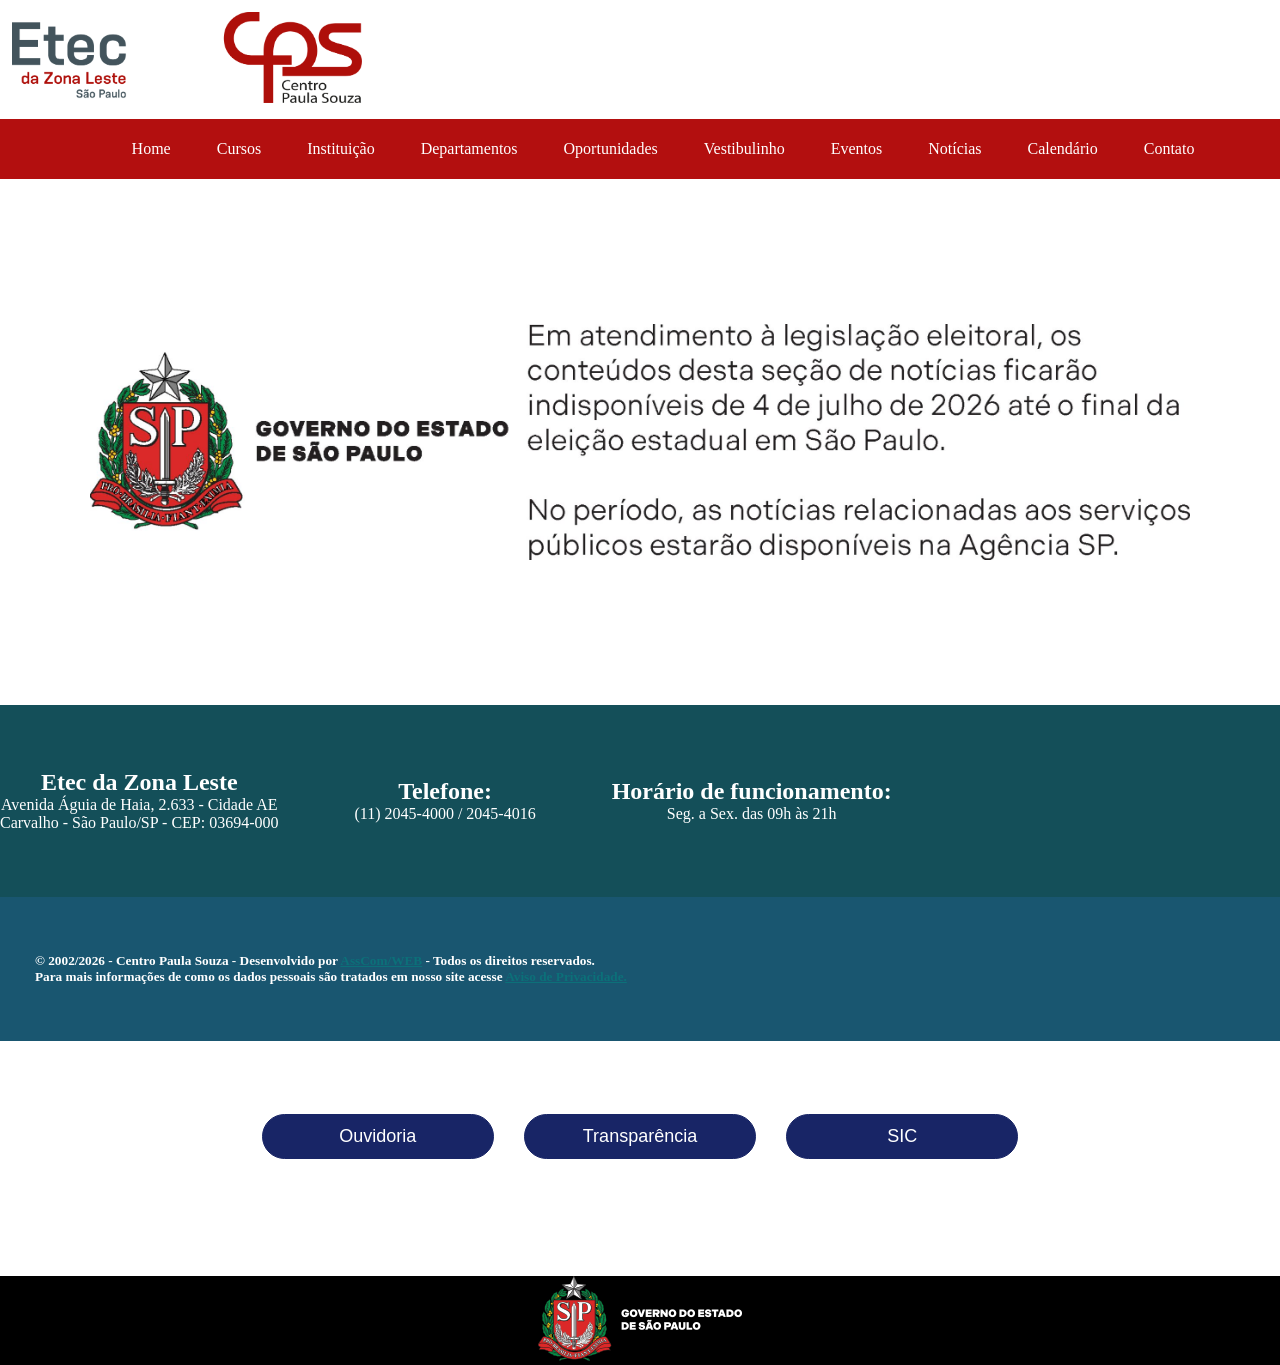
<file: pagina/index.html>
<!DOCTYPE html>
<html lang="pt br">
    <head>
        <meta charset="UTF-8">
        <title>Etec da Zona Leste</title>
        <link rel="icon" href="img/icon.png">
        <link rel="stylesheet" href="style/style.css">
    </head>
    <body>
        <header>
            <div class="cps">
                <img src="img/etecZL.png" width="350" alt="etecZL">
            </div>
        </header>
        <main>
            <nav class="nav">
                <ul>
                    <li><a href="">Home</a></li>
                    <li><a href="">Cursos</a></li>
                    <li><a href="">Instituição</a></li>
                    <li><a href="">Departamentos</a></li>
                    <li><a href="">Oportunidades</a></li>
                    <li><a href="">Vestibulinho</a></li>
                    <li><a href="">Eventos</a></li>
                    <li><a href="">Notícias</a></li>
                    <li><a href="">Calendário</a></li>
                    <li><a href="">Contato</a></li>
                </ul>
            </nav>
            <div class="homeMenu">
                <img src="img/banner.jpg" width="1100" alt="etecZL">
            </div>
            <div class="inf">
                <ul>
                    <h2>Etec da Zona Leste</h2>
                    <li><P>Avenida Águia de Haia, 2.633 - Cidade AE</P></li>
                    <li><p>Carvalho - São Paulo/SP - CEP: 03694-000</p></li>
                </ul>
                <ul>
                    <h2>Telefone:</h2>
                    <li><p>(11) 2045-4000 / 2045-4016</p></li>
                </ul>
                <ul>
                    <h2>Horário de funcionamento:</h2>
                    <li><p>Seg. a Sex. das 09h às 21h</p></li>
                </ul>
            </div>
        </main>
        <footer>
            <div class="foot">
                <h5>© 2002/2026 - Centro Paula Souza - Desenvolvido por <a href="https://www.cps.sp.gov.br/asscom/">AssCom/WEB</a> - Todos os direitos reservados.</h5>
                <h5>Para mais informações de como os dados pessoais são tratados em nosso site acesse 
                    <a href="https://www.cps.sp.gov.br/institucional/sobre-o-centro-paula-souza/aviso-de-privacidade/">Aviso de Privacidade.</a>
                </h5>
            </div>
            <div class="btn">
                <button>Ouvidoria</button>
                <button>Transparência</button>
                <button>SIC</button>
            </div>
            <br>
            <div class="gov">
            <a href="https://www.sp.gov.br/sp">
                <img src="img/logoESP.png">
            </a>
            </div>
        </footer>
    </body>
</html>
</file>
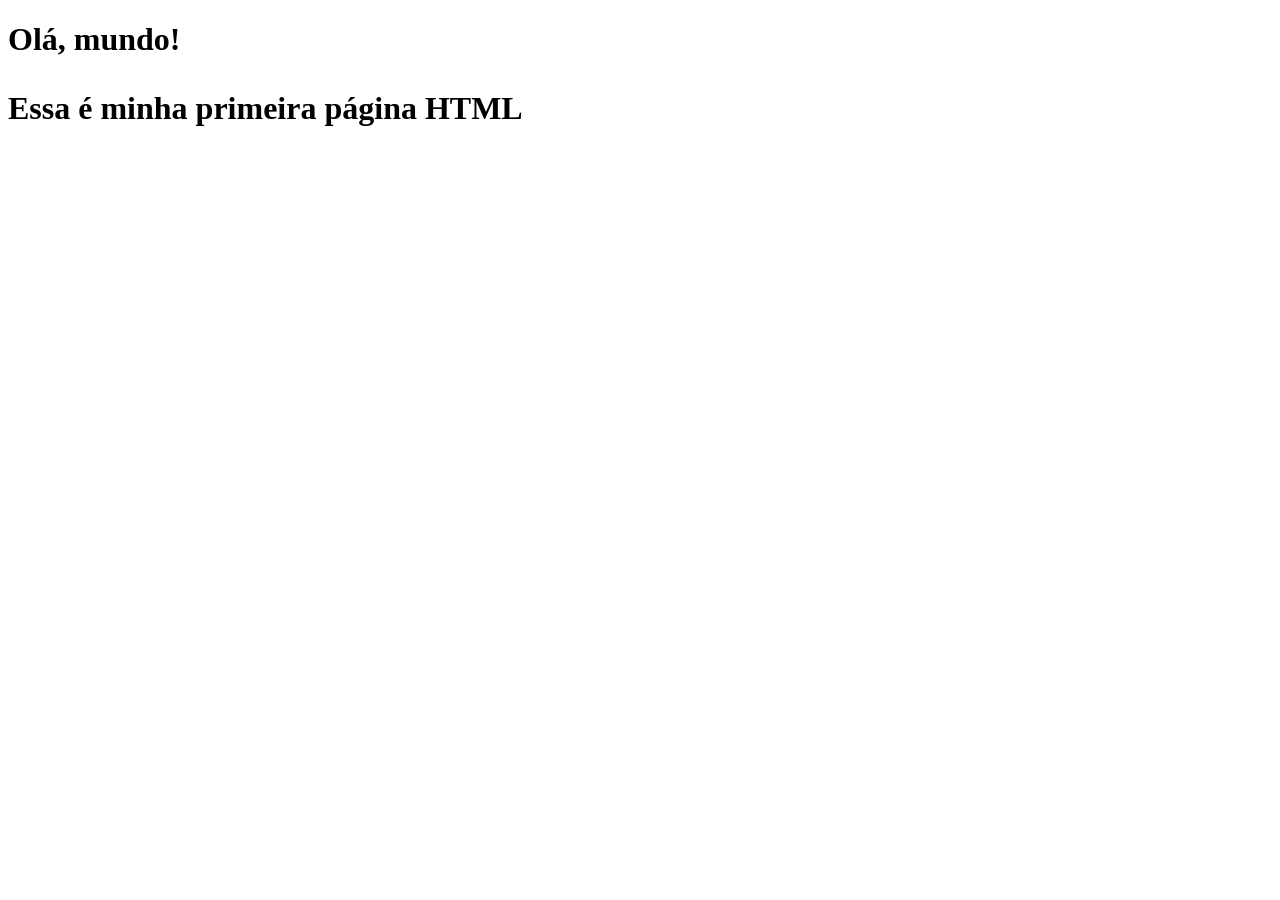
<file: Untitled-1.html>
<!DOCTYPE html>
<html lang="pt-BR">
<head>
    <meta charset="UTF-8">
    <title>Minha Primeira Página</title>
</head>
<body>
    <h1>Olá, mundo!<h1>
    <p>Essa é minha primeira página HTML</p>
</body>
</html>
</file>
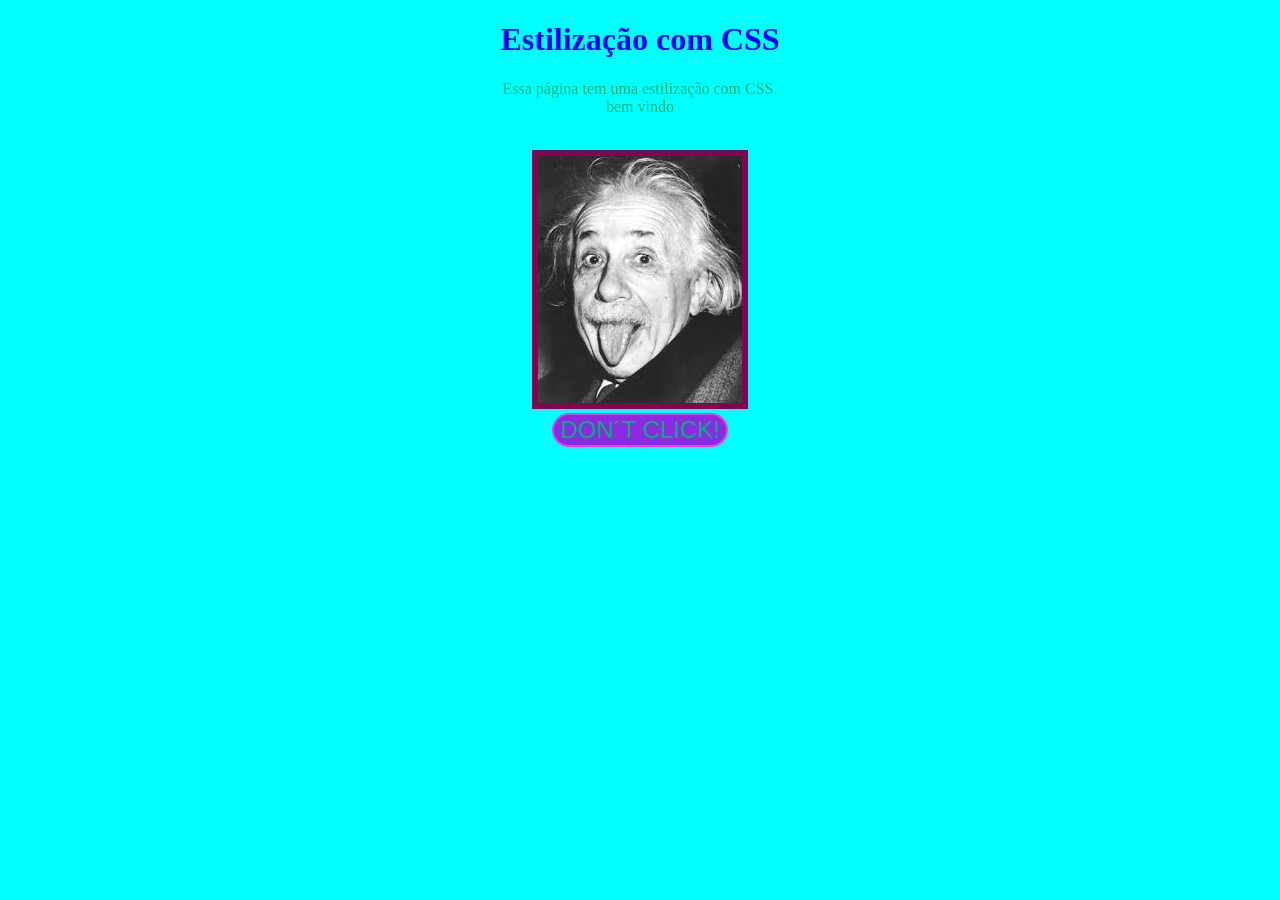
<file: PaginaCss/paginaHtml.html>
<!DOCTYPE html>
<html lang="pt br">
    <head>
        <meta charset="UTF-8">
        <link rel="stylesheet" href="paginaCss.css">
        <script type="module" src="paginaJavaScript.js"></script>
        <title>Página com CSS</title>
    </head>
    <body>
        <header>
            <h1>Estilização com CSS</h1>
        </header>
        <main>
            <p>Essa página tem uma estilização com CSS.
                <br>
                bem vindo
            </p>

            <br>

            <img id="img1" src="Img.jpg" atl="Albert Einstein - Lingua pra fora">

            <br>

            <button id="Bon">DON´T CLICK!</button>
        </main>
    </body>
</html>
</file>
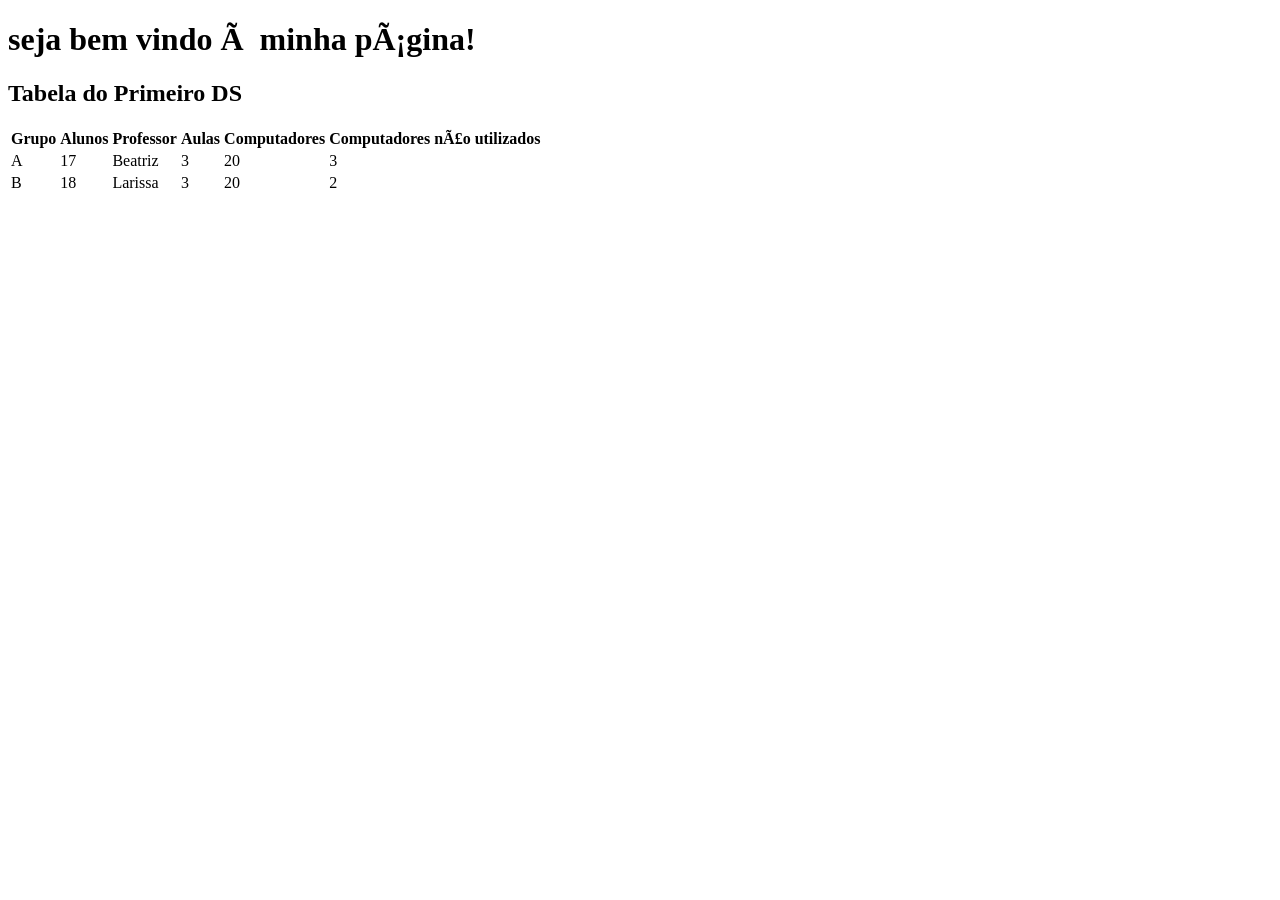
<file: Teste tabela/Untitled-1.html>
<!doctype html>
<html lang="pt br">
<head>
    <meta charset="UFT-8">
    <title>Teste de Tabela</title>
</head>
<body>
    <header>
        <h1>seja bem vindo à minha página!</h1>
    </header>
    <h2>Tabela do Primeiro DS</h2>
    <table>
        <tr>
            <th>Grupo</th>
            <th>Alunos</th>
            <th>Professor</th>
            <th>Aulas</th>
            <th>Computadores</th>
            <th>Computadores não utilizados</th>
        </tr>
        <tr>
            <td>A</td>
            <td>17</td>
            <td>Beatriz</td>
            <td>3</td>
            <td>20</td>
            <td>3</td>
        </tr>
        <tr>
            <td>B</td>
            <td>18</td>
            <td>Larissa</td>
            <td>3</td>
            <td>20</td>
            <td>2</td>
        </tr>
    </table>
</body>
</html>
</file>
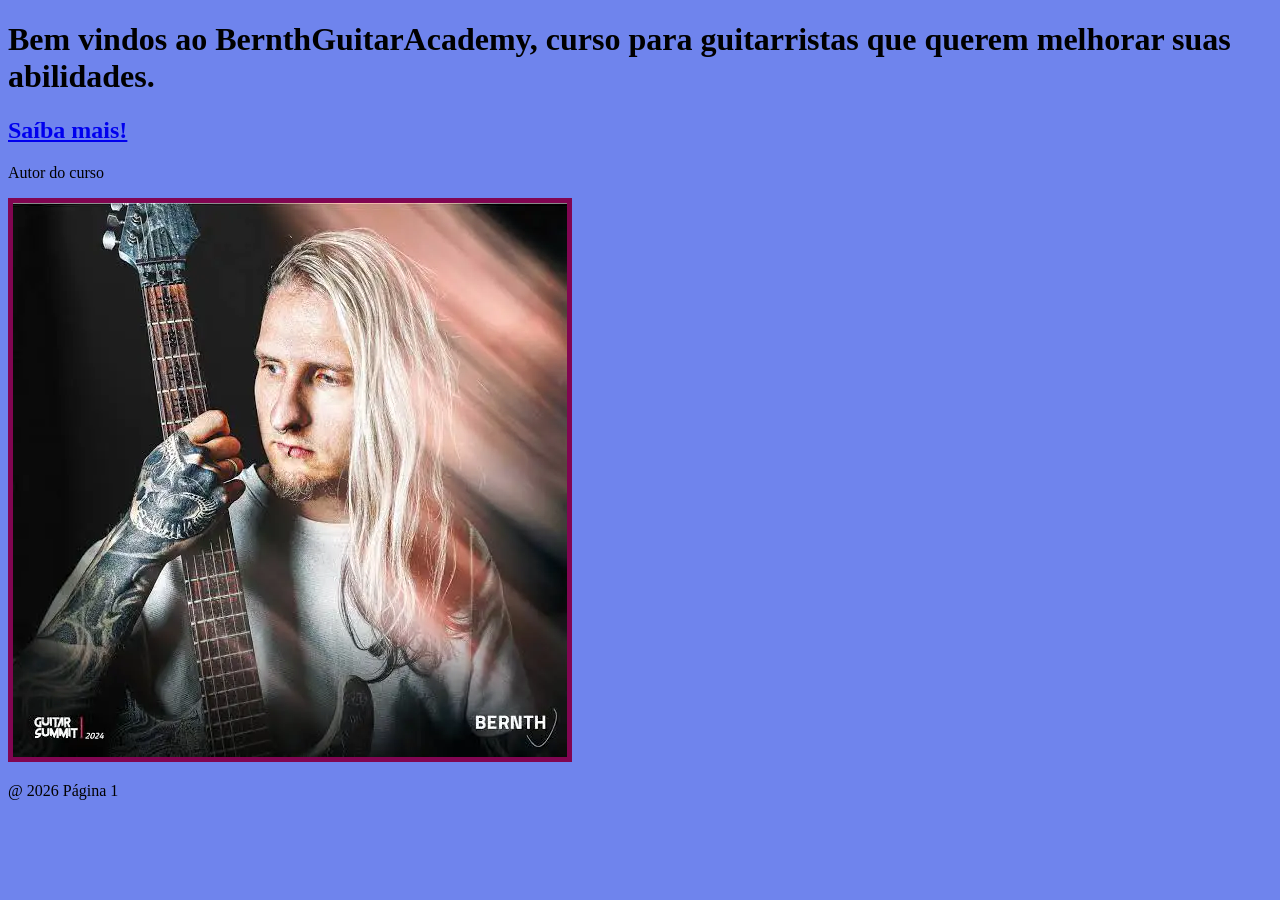
<file: PaginaCurso/Pagina1/Pagina1.html>
<!Doctype html>
<html lang="pt br">
    <head>
        <meta charset="UTF-8">
        <title>Página 1</title>
        <style>
            body{background-color: rgb(111, 132, 237);}
            img{border: 5px solid rgb(129, 5, 81);}
        </style>
    </head>
    <body>
        <header>
            <h1>Bem vindos ao BernthGuitarAcademy, curso para guitarristas que querem melhorar suas abilidades.</h1>
            <a href="file:///C:/Users/Admin/Downloads/PaginaCurso/Pagina2/Pagina2.html"><h2>Saíba mais!</h2></a>
        </header>
        <main>
            <p>Autor do curso</p>
        </main>
        <img src="Bernth.webp" atl="Bernth - Musico Austriaco">
        <footer>
            <p>@ 2026 Página 1</p>
        </footer>
    </body>
</html>
</file>
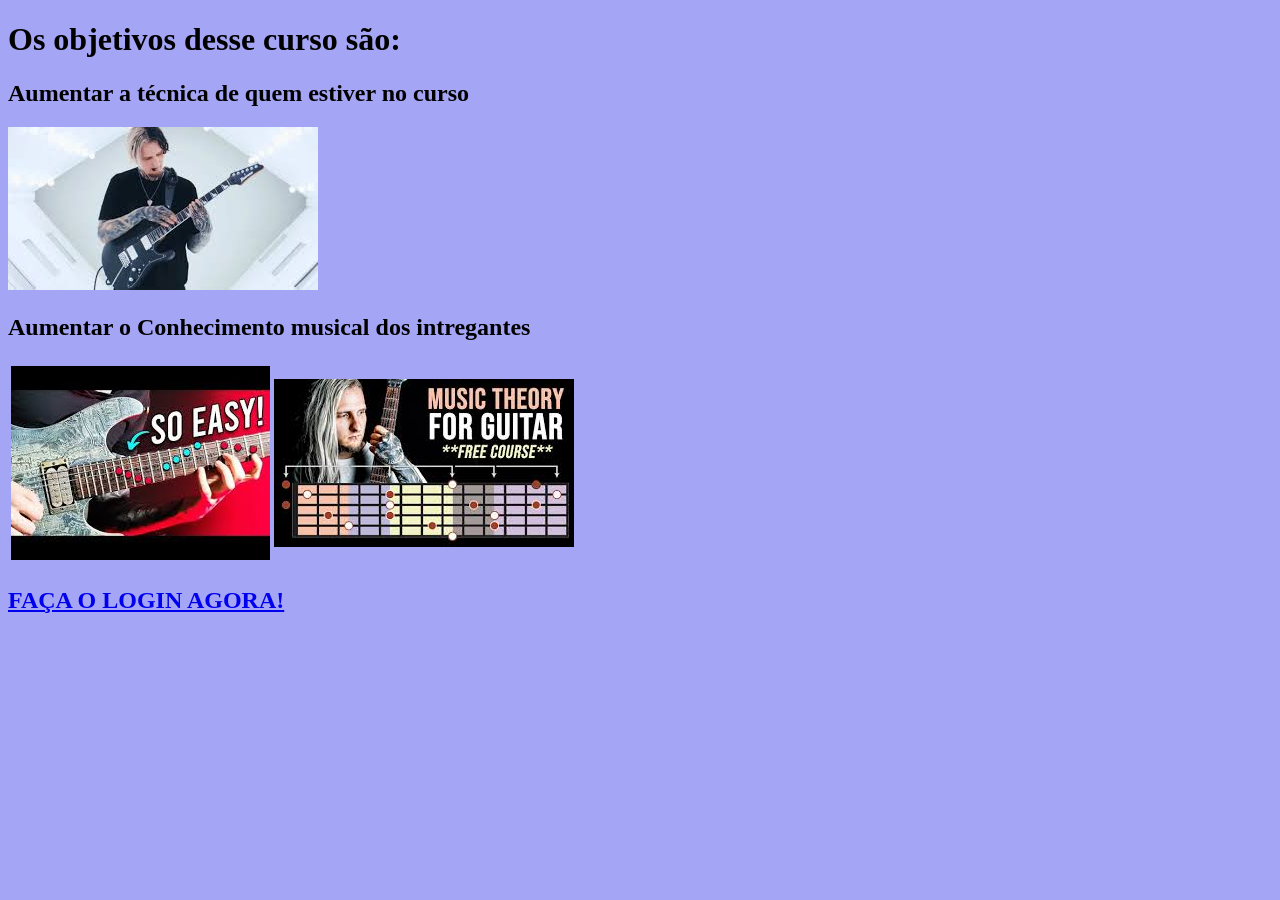
<file: PaginaCurso/Pagina2/Pagina2.html>
<!Doctype html>
<html lang="pt br">
    <head>
        <meta charset="UTF-8">
        <title>Página 2</title>
        <style>
            body{background-color: rgb(165, 165, 245);}
        </style>
    </head>
    <body>
        <header>
            <h1>Os objetivos desse curso são:</h1>
        </header>
        <table>
            <tr>
                <h2>Aumentar a técnica de quem estiver no curso</h2>
                <img src="Bernth Tecnica.jpg" atl="Bernth - Musico Austriaco">
            </tr>
            <tr>
                <h2>Aumentar o Conhecimento musical dos intregantes</h2>
                <th><img src="Bernth MT1.jpg" atl="Bernth - Musico Austriaco"></th>
                <th><img src="Bernth MT2.jpg" atl="Bernth - Musico Austriaco"></th>
            </tr>
        </table>
        <a href="file:///C:/Users/Admin/Downloads/PaginaCurso/Pagina3/Pagina3.html"><h2>FAÇA O LOGIN AGORA!</h2></a>
    </body>
</html>
</file>
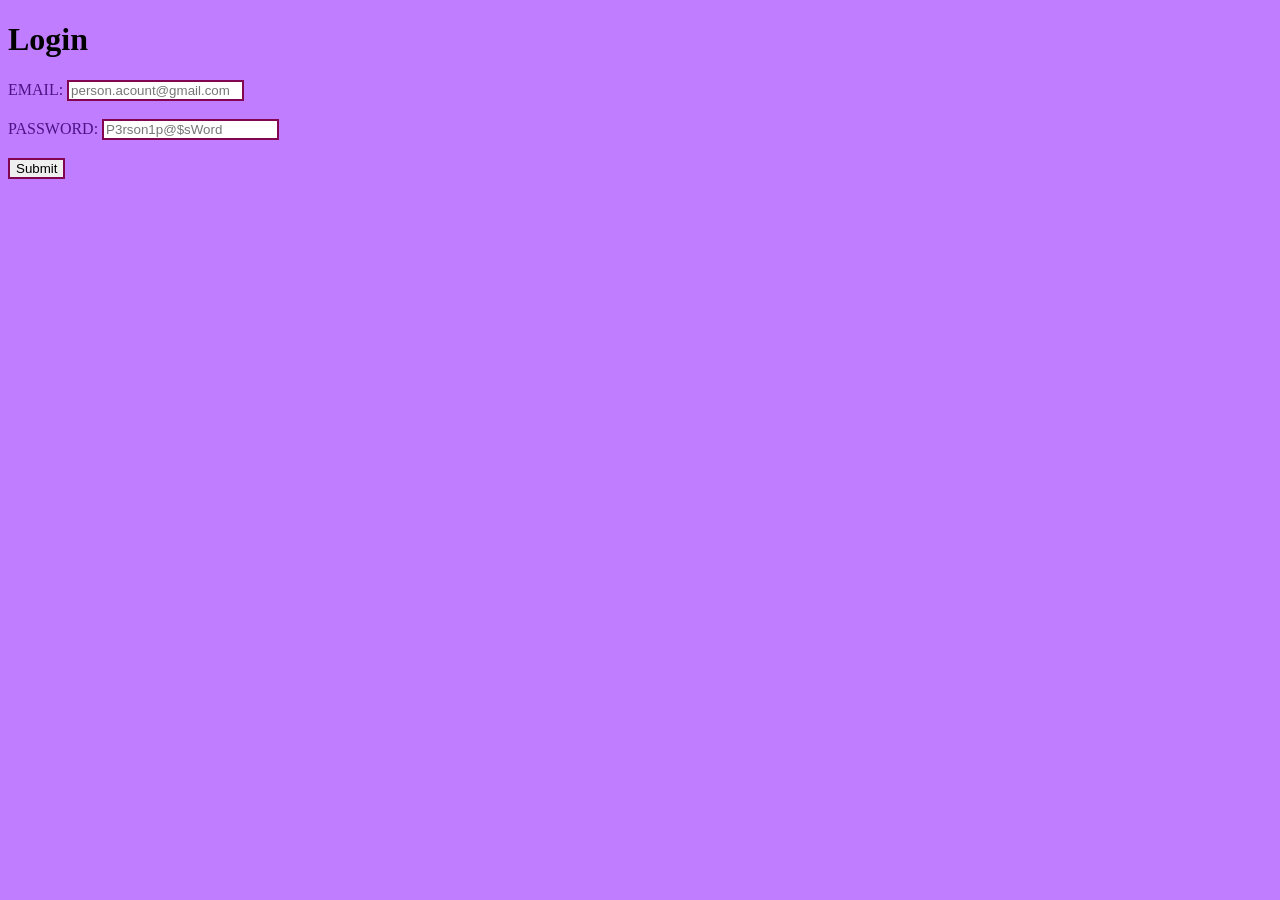
<file: PaginaCurso/Pagina3/Pagina3.html>
<!doctype html>
<html lang="pt br">
    <head>
        <meta charset="UTF-8">
        <title>Página 3</title>
        <style>
            body{background-color: rgb(192, 125, 255);}
            label{
                color:rgb(77, 19, 134);
            }
            input{border: 2px solid rgb(129, 5, 81);}
        </style>
    </head>
    <body>
        <header>
            <h1>Login</h1>
        </header>
        <main>
            <form actiom="actiom_page.php" method="POST">
                <div>
                    <label for="mail">EMAIL:</label>
                    <input type="email" id="mail" name="mail" placeholder="person.acount@gmail.com" required>
                </div>
                <br>
                <div>
                    <label for="pass">PASSWORD:</label>
                    <input type="password" id="pass" name="pass" placeholder="P3rson1p@$sWord" minlength="8" maxlength="25" required>
                </div>
                <br>
                <input type="submit">
            </form>
        </main>
    </body>
</html>
</file>
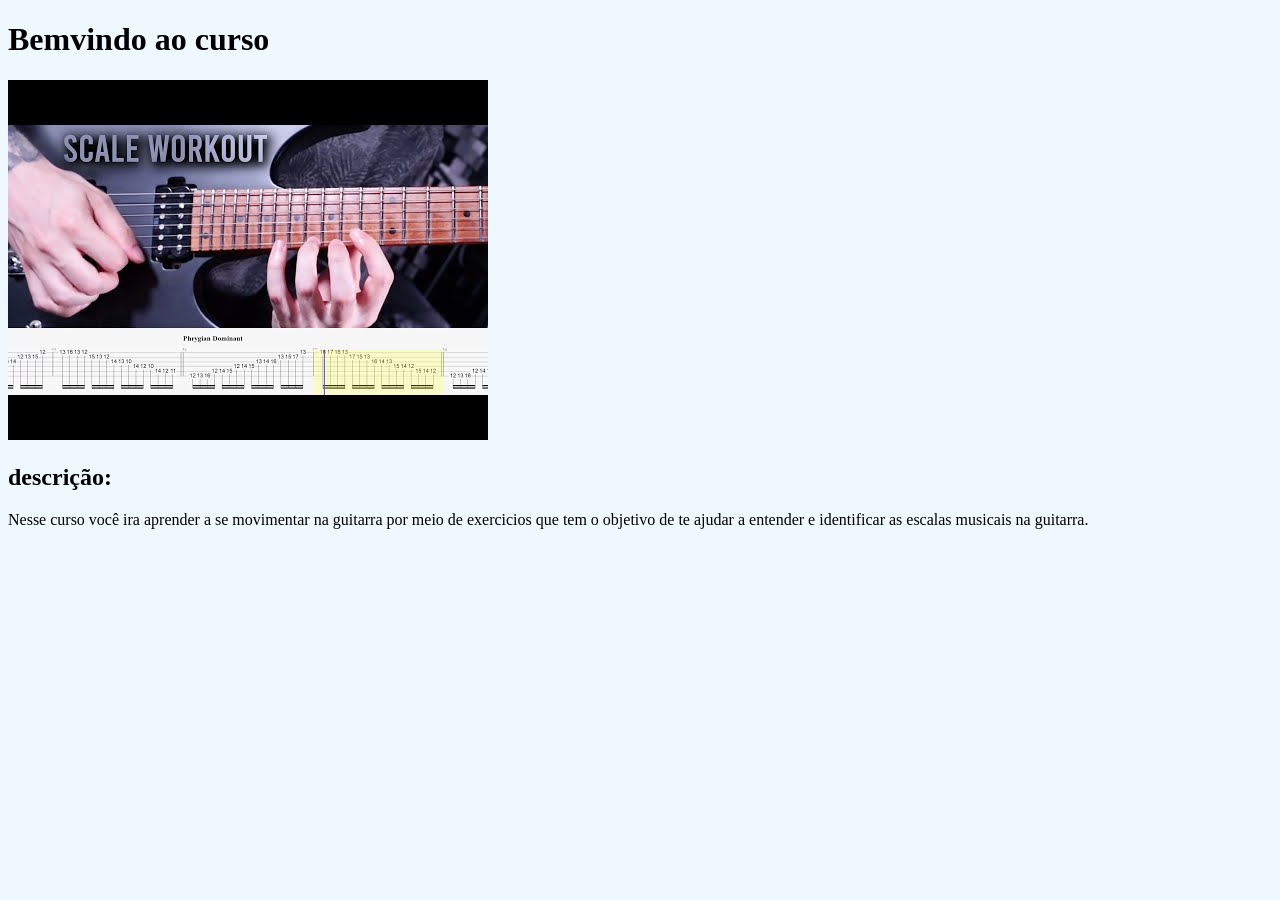
<file: PaginaCurso/Pagina4/Pagina4.html>
<!doctype html>
<html lang="pt br">
    <head>
        <meta charset="UTF-8">
        <title>Curso</title>
    <style>
        body{background-color: aliceblue;}
    </style>
    </head>
    <body>
        <header>
            <h1>Bemvindo ao curso</h1>
        </header>
        <img src="BernthCurso.jpg" atl="Imagem demonstrativa do curso">
        <main>
            <h2>descrição:</h2>
            <p>Nesse curso você ira aprender a se movimentar na guitarra por meio de exercicios que tem o objetivo de te ajudar a entender e identificar as escalas musicais na guitarra.</p>
        </main>
    </body>
</html>
</file>
<file: pagina/style/style.css>
*{
    margin: 0;
    padding: 0;
    box-sizing: border-box;
}

.cps{
    width: 100%;
    margin: 12px;
}

/* navBar */
.nav{
    position: sticky;
    top: 0;
    display: flex;
    justify-content: center;
    align-items: center;
    flex-direction: row;
    width: 100%;
    height: 60px;
    background-color: rgb(179, 15, 15);
}

.nav ul{
    display: flex;
    justify-content: center;
    align-items: center;
}

.nav ul li{
    list-style: none;
    margin-left: 46px;
}

.nav ul li a{
    text-decoration: none;
    width: 200px;
    height: 200px;
    color: white;
}
/* Page Main */
.homeMenu{
    display: flex;
    justify-content: center;
    align-items: center;
    margin: 145px;
}

.inf{
    display: flex;
    width: 100%;
    height: 12em;
    flex-direction: row;
    justify-content:flex-start;
    align-items: center;
    background-color: rgb(20, 79, 89);
}

.inf ul{
    display: flex;
    list-style: none;
    flex-direction: column;
    justify-content:left;
    align-items: center;
    margin-right: 76px;
}

.inf h2{
    color: white;
}

.inf p{
    color: white;
}
/* Footer  */

/* div foot*/
.foot{
    display: flex;
    height: 9em;
    flex-direction: column;
    justify-content: center;
    align-items: flex-start;
    background-color: rgb(25, 86, 112);
}

.foot h5{
    margin-left: 35px;
    color:white;
}

.foot a{
    color: rgb(12, 112, 121);
}

.btn{
    display: flex;
    width: 100%;
    height: 12em;
    margin-bottom: 25px;
    flex-direction: row;
    justify-content: center;
    align-items: center;
    background-color:white;
}
button{
    margin: 15px;
    font-size: large;
    width: 12.9em;
    height: 2.5em;
    color: white;
    background-color:rgb(24, 37, 102);
    border: 1px solid rgb(24, 37, 102);
    border-radius: 26px;
    transition: 0.3s ease-in-out;
}

button:hover{
    background-color: black;
}

.gov{
    display: flex;
    flex-direction: row;
    justify-content: center;
    align-items: center;
    background-color: black;
}
</file>
<file: PaginaCss/paginaCss.css>
body{
    text-align: center;
    background-color:aqua;
}

h1{color:blue;}

p{color:rgb(1, 179, 119);}

img{
    font-size: x-large;
    border: 6px solid rgb(129, 5, 81);
}

#Bon{
    font-size: x-large;
    color:rgb(1, 179, 119);
    background-color:blueviolet;
    border: 2px solid rgb(227, 65, 233);
    border-radius: 20px;
}
</file>
